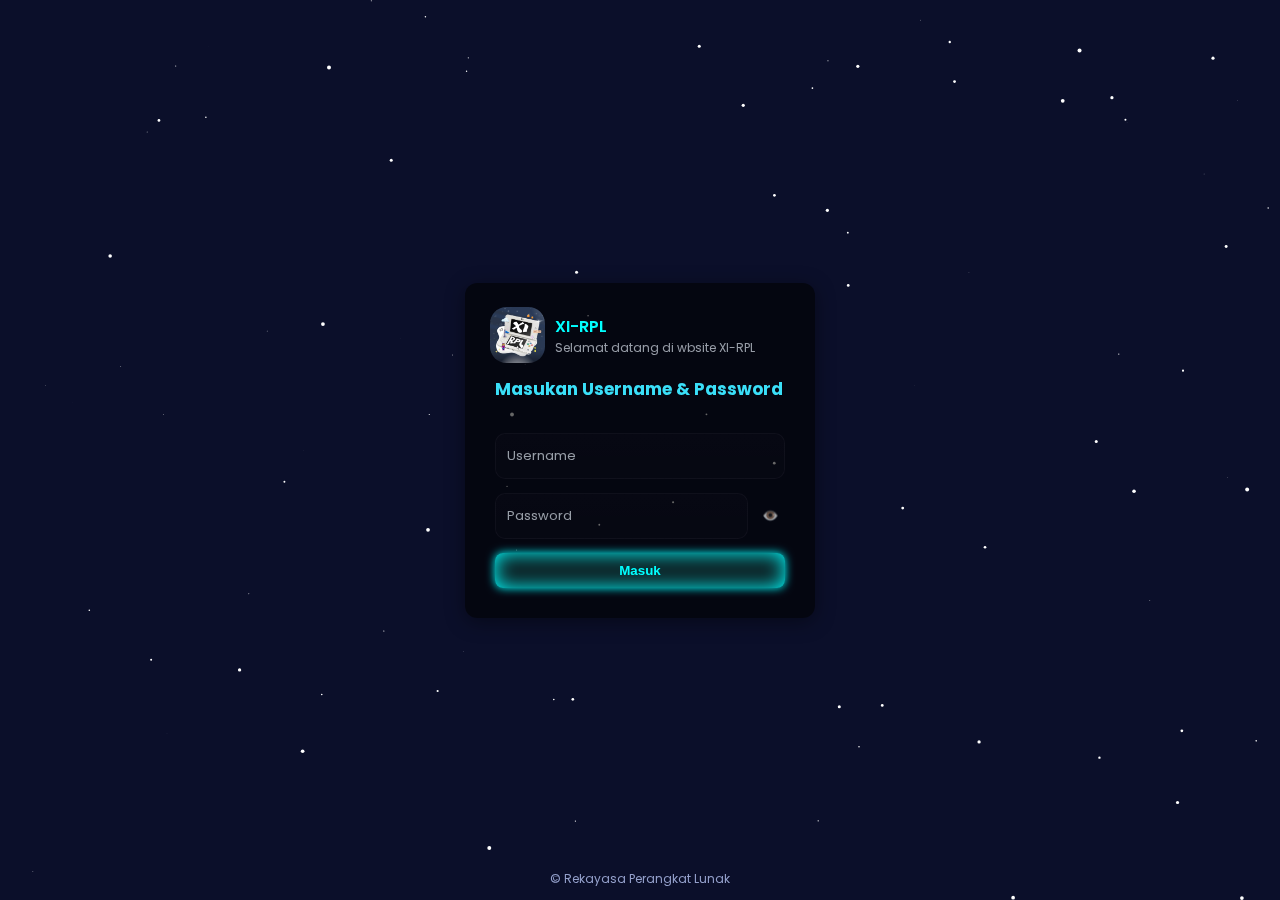
<file: index.html>
<!doctype html>
<html lang="id">
<head>
  <meta charset="utf-8" />
  <meta name="viewport" content="width=device-width,initial-scale=1" />
  <title>Login</title>
  <link href="https://fonts.googleapis.com/css2?family=Poppins:wght@300;400;600;700&display=swap" rel="stylesheet">
  <link rel="stylesheet" href="style/login.css">
</head>
<body>
  <canvas id="stars" class="bacgroud"></canvas>
  <main class="card" role="main" aria-labelledby="title">
    <div class="logo">
      <div class="mark" ><img src="poto/XIRPL.png" width="60"></div>
      <div class="container-center">
        <div style="font-weight:600;color: var(--accent-2)">XI-RPL</div>
        <div style="font-size:12px;color:var(--accent-3)">Selamat datang di wbsite XI-RPL</div>
      </div>
    </div>

    <h1 id="title">Masukan Username & Password</h1><br>

  <form id="loginForm" autocomplete="on" novalidate>
  <div class="field">
    <input id="username" type="text" placeholder required />
    <label for="username" class="floating">Username</label>
  </div>

  <div class="field">
    <div class="pass-wrap">
      <input id="password" type="password" placeholder="" required />
      <label for="password" class="floating">Password</label>
      <button type="button" class="show-pass" id="togglePass" aria-label="Tampilkan kata sandi">👁️</button>
    </div>
  </div>

  <button id="myBtn" class="btn" type="submit">Masuk</button>
</form>

<div class="overlay" id="overlay" aria-hidden="true">
  <div class="check">
    <div class="circle" id="checkCircle">
      <svg viewBox="0 0 24 24" fill="none" stroke="currentColor" stroke-width="1.6" stroke-linecap="round" stroke-linejoin="round"><path d="M20 6L9 17l-5-5" /></svg>
    </div>
    <div style="font-weight:600">Berhasil masuk!</div>
    <div style="color:var(--muted); font-size:13px">Mengalihkan ke Kelas...</div>
  </div>
</div> 
  </main>
  <footer class="credit">© Rekayasa Perangkat Lunak</footer>
  <script src="script/login.js"></script>
  <script type="module"></script>
</body>
</html>
</file>
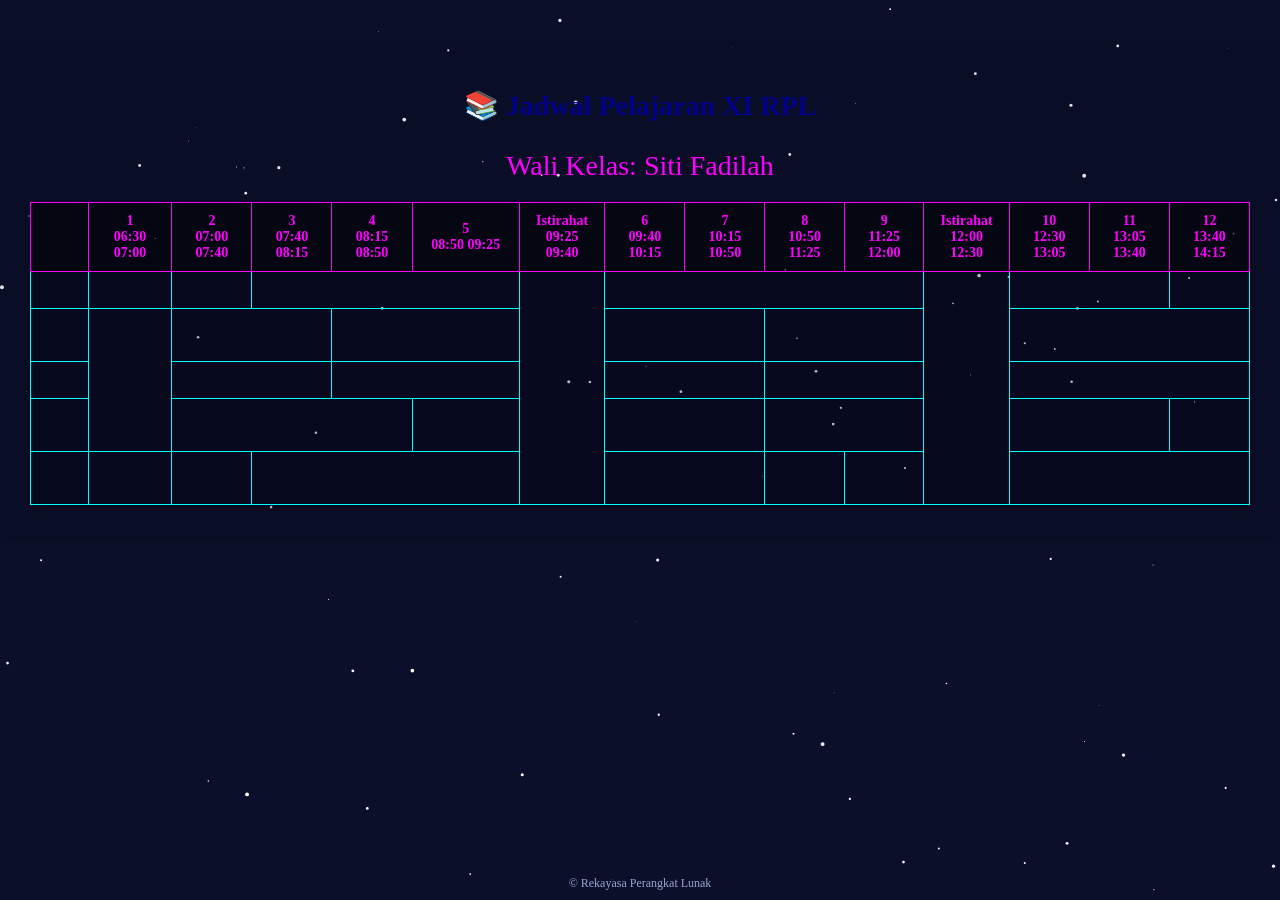
<file: jadwalpelajaran.html>
<!DOCTYPE html>
<html lang="id">
<head>
  <meta charset="UTF-8">
  <meta name="viewport" content="width=device-width, initial-scale=1.0">
  <title>Jadwal Pelajaran</title>
  <style>
body {
  margin: 0;
  padding: 0;
  background: #0b0f2a;
  color: white;
  overflow-x: hidden;
}

#jadwalPelajaranTable {
  text-align: center;
  background: rgba(0,0,0,0.1);
  border-radius: 12px;
  padding: 30px;
  max-width: 100%;
  margin: 40px auto;
  box-shadow: 0 6px 12px rgba(0,0,0,0.2);
  animation: fadeIn 1s ease-in-out;
  overflow-x: auto;
  z-index: 1;
  position: relative;
}

table {
  width: 100%;
  border-collapse: collapse;
}


#jadwalPelajaranTable h1 {
  font-size: 28px;
  color: darkblue;
  margin-bottom: 10px;
}
#jadwalPelajaranTable p {
  font-size: 28px;
  color: magenta;
  margin-bottom: 10px;
}

.pelajaran-table {
  width: 100%;
  border-collapse: collapse;
  margin-top: 20px;
  background: rgba(0,0,0,0.2);
  overflow: hidden;
  box-shadow: 0 4px 8px rgba(0,0,0,0.3);
}

.pelajaran-table th, .pelajaran-table td {
  padding: 10px;
  font-size: 14px;
  color: aqua;
  border: 1px solid;
}
.pelajaran-table th {
  background: rgba(0,0,0,0.4);
  color: magenta;
}

.pelajaran-table tbody tr {
  opacity: 0;
  transform: translateY(100%);
  animation: fadeInUp 2s ease forwards;
}
.pelajaran-table tbody tr:nth-child(1) { animation-delay: 0.5s; }
.pelajaran-table tbody tr:nth-child(2) { animation-delay: 0.9s; }
.pelajaran-table tbody tr:nth-child(3) { animation-delay: 1.3s; }
.pelajaran-table tbody tr:nth-child(4) { animation-delay: 1.7s; }
.pelajaran-table tbody tr:nth-child(5) { animation-delay: 2.1s; }
.pelajaran-table tbody tr:nth-child(6) { animation-delay: 2.5s; }

@keyframes fadeInUp {
  from { opacity: 0; transform: translateY(100%); }
  to { opacity: 1; transform: translateY(0); }
}
/* Tabel responsive */
.pelajaran-table {
  min-width: 800px; /* biar kolom ga terlalu sempit */
}
.backgroud {
  position: fixed;
  top: 0;
  left: 0;
  width: 100%;
  height: 100%;
  z-index: 0;
}
.credit{
      position:absolute;
      bottom:1%; 
      left:50%; 
      transform:translateX(-50%); 
      font-size:12px; 
      color:rgb(148, 160, 203)
    }
  </style>
</head>
<body>
  <canvas id="stars" class="backgroud"></canvas>
  <section id="jadwalPelajaranTable">
  <h1>📚 Jadwal Pelajaran XI RPL</h1>
  <p>Wali Kelas: Siti Fadilah</p>

    <table class="pelajaran-table">
      <thead>
      <tr>
        <th></th>
        <th>1<br>06:30 07:00</th>
        <th>2<br>07:00 07:40</th>
        <th>3<br>07:40 08:15</th>
        <th>4<br>08:15 08:50</th>
        <th>5<br>08:50 09:25</th>
        <th>Istirahat<br>09:25 09:40</th>
        <th>6<br>09:40 10:15</th>
        <th>7<br>10:15 10:50</th>
        <th>8<br>10:50 11:25</th>
        <th>9<br>11:25 12:00</th>
        <th>Istirahat<br>12:00 12:30</th>
        <th>10<br>12:30 13:05</th>
        <th>11<br>13:05 13:40</th>
        <th>12<br>13:40 14:15</th>
      </tr>
    </thead>
      <tbody>
        <tr>
          <td>Senin</td>
          <td>Upacara</td>
          <td>PSS</td>
          <td colspan="3">Bahasa Inggris</td>
          <td rowspan="5">Istirahat</td>
          <td colspan="4">Pemerograman WEB</td>
          <td rowspan="5">Istirahat</td>
          <td colspan="2">PPKN</td>
          <td></td>
        </tr>
        <tr>
          <td>Selasa</td>
          <td rowspan="3"></td>
          <td colspan="2">PKK</td>
          <td colspan="2">Pemerograman ANDROID</td>
          <td colspan="2">Pemerograman ANDROID</td>
          <td colspan="2">Basis Data</td>
          <td colspan="3">Basis Data</td>
        </tr>
        <tr>
          <td>Rabu</td>
          <td colspan="2">PAI</td>
          <td colspan="2">Olahraga</td>
          <td colspan="2">Bahasa Korea</td>
          <td colspan="2">Sejarah</td>
          <td colspan="3">Matematika</td>
        </tr>
        <tr>
          <td>Kamis</td>
          <td colspan="3">PKKTKJ</td>
          <td>Bahasa Indonesia</td>
          <td colspan="2">Bahasa Indonesia</td>
          <td colspan="2">Basis Data</td>
          <td colspan="2">Basis Data</td>
          <td>BK</td>
        </tr>
        <tr>
          <td>Jum'at</td>
          <td>Ruang AKT</td>
          <td>PSS</td>
          <td colspan="3">Pemerograman WEB</td>
          <td colspan="2">Pemerograman WEB</td>
          <td>BWK</td>
          <td></td>
          <td colspan="3"></td>
        </tr>
      </tbody>
    </table>
</section>
<footer class="credit">© Rekayasa Perangkat Lunak</footer>
<script>
  const canvas = document.getElementById("stars");
    const ctx = canvas.getContext("2d");
    let stars = [];

    function resizeCanvas() {
        canvas.width = window.innerWidth;
        canvas.height = window.innerHeight;
    }
    resizeCanvas();
    window.addEventListener("resize", resizeCanvas);

    for (let i = 0; i < 100; i++) {
        stars.push({
            x: Math.random() * canvas.width,
            y: Math.random() * canvas.height,
            r: Math.random() * 2,
            dx: (Math.random() - 0.5) * 0.5,
            dy: (Math.random() - 0.5) * 0.5
        });
    }

    function drawStars() {
        ctx.clearRect(0, 0, canvas.width, canvas.height);
        ctx.fillStyle = "white";
        stars.forEach(s => {
            ctx.beginPath();
            ctx.arc(s.x, s.y, s.r, 0, Math.PI * 2);
            ctx.fill();
            s.x += s.dx;
            s.y += s.dy;
            if (s.x < 0 || s.x > canvas.width) s.dx *= -1;
            if (s.y < 0 || s.y > canvas.height) s.dy *= -1;
        });
        requestAnimationFrame(drawStars);
    }
    drawStars();
</script>
</body>
</html>
</file>
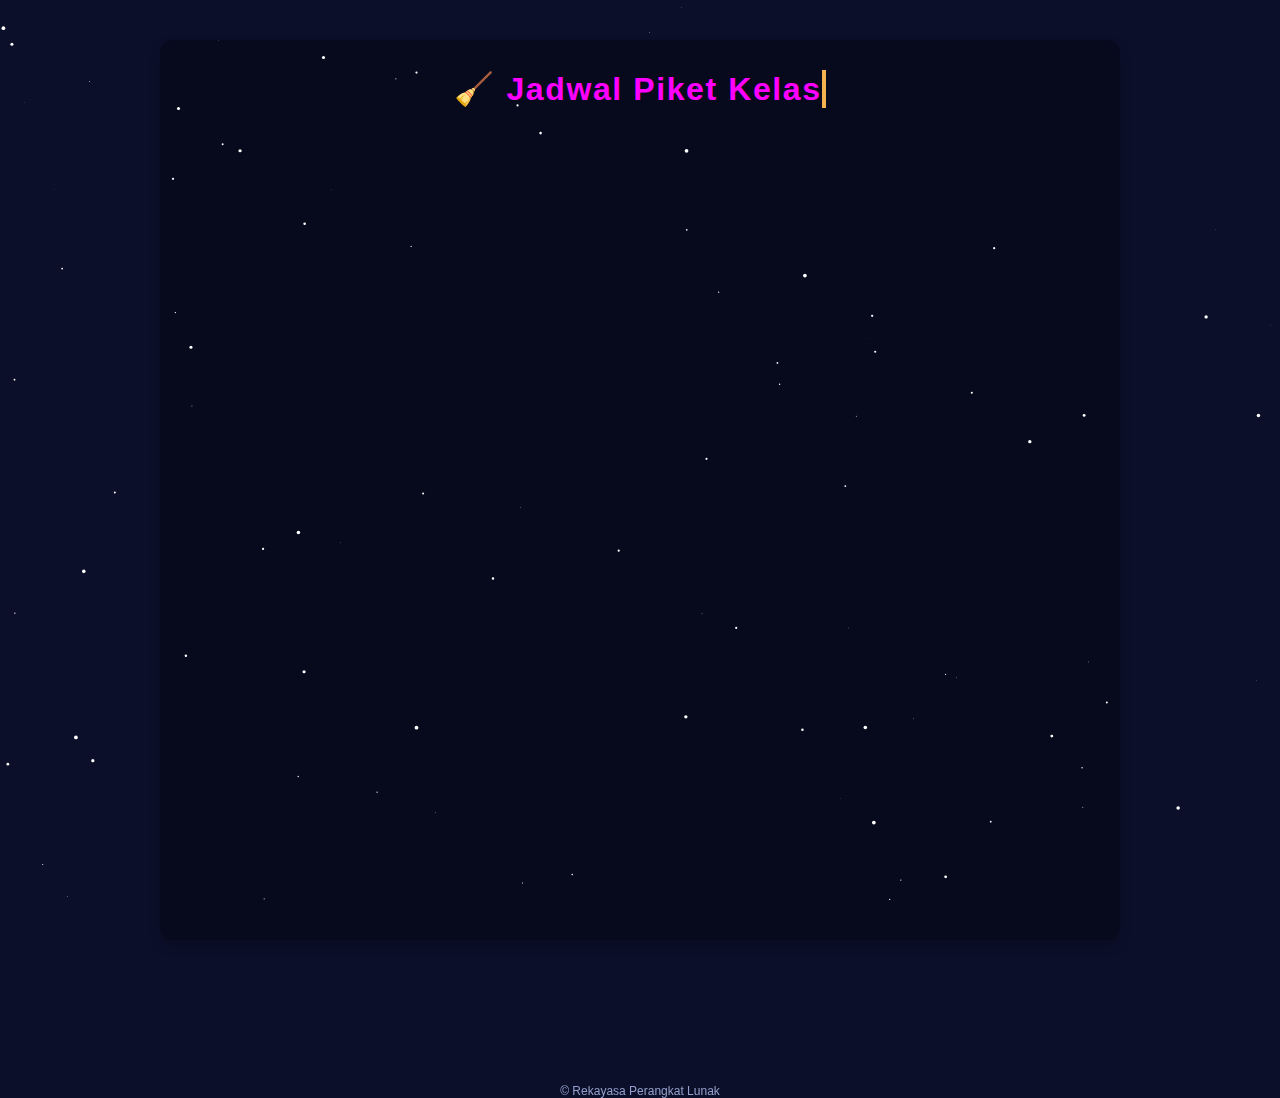
<file: jadwalpiket.html>
<!DOCTYPE html>
<html lang="id">
<head>
  <meta charset="UTF-8">
  <meta name="viewport" content="width=device-width, initial-scale=1.0">
  <title>Jadwal Piket</title>
  <style>
    body {
      font-family: Arial, sans-serif;
      margin: 0;
      padding: 0;
      color: white;
      background: #0b0f2a;
    }
    .bacgroud {
      position: fixed;
      top: 0;
      left: 0;
      width: 100%;
      height: 100%;
      z-index: 0;
    }
    /* Container */
    #jadwalPiketPoster {
      text-align: center;
      background: rgba(0,0,0,0.3);
      border-radius: 12px;
      padding: 30px;
      max-width: 900px;
      width: 90%;
      margin: 40px auto;
      box-shadow: 0 6px 12px rgba(0,0,0,0.2);
      animation: fadeIn 1s ease-in-out;
    }

    /* Judul animasi ketikan */
    #jadwalPiketPoster h1 {
      font-size: 32px;
      color: magenta;
      margin-bottom: 10px;
      overflow: hidden;
      border-right: .15em solid rgb(245, 178, 78);
      white-space: nowrap;
      margin: 0 auto;
      letter-spacing: .05em;
      animation: typing 3s steps(30, end), blink-caret .75s step-end infinite;
      width: fit-content;
    }

    #jadwalPiketPoster p {
      margin: 5px 0;
      color: #18a3df;
      opacity: 0;
      animation: fadeInUp 1s ease forwards;
      animation-delay: 1.5s;
    }
    .scroll-container {
      overflow-x: auto;                 /* aktifkan geser horizontal */
      -webkit-overflow-scrolling: touch;
    }
    /* Grid */
    .piket-grid {
      display: flex;
      gap: 20px;
      margin-top: 20px;
      flex-wrap: nowrap;                /* biar tetap sejajar, ga turun */
      min-width: max-content;           /* biar semua card tampil penuh */
    }
    .piket-grid.top {
      display: flex;
      justify-content: center;
      gap: 20px;
      margin-top: 20px;
    }
    .piket-grid.bottom {
      display: flex;
      justify-content: center;
      gap: 20px;
      margin-top: 20px;
    }
    .float {
      border-radius: 10px;
    }
    
    /* Card */
    .float.seninn   { animation: floatTiltSmooth 3s ease-in-out infinite;}
    .float.selasaa  { animation: floatTiltSmooth 3s ease-in-out infinite;}
    .float.rabuu    { animation: floatTiltSmooth 3s ease-in-out infinite;}
    .float.kamiss   { animation: floatTiltSmooth 3s ease-in-out infinite;}
    .float.jumatt   { animation: floatTiltSmooth 3s ease-in-out infinite;}
   @keyframes floatTiltSmooth {
  0% {
    transform: rotate(-3deg);  /* miring kiri */
    box-shadow: 0 0 30px cyan;
  }
  50% {
    transform: rotate(3deg);   /* miring kanan */
    box-shadow: 0 0 30px magenta;
  }
  100% {
    transform: rotate(-3deg);  /* balik kiri lagi */
    box-shadow: 0 0 30px cyan;
  }
}

    .piket-card {
      background: rgba(0,0,0,0.10);
      border-radius: 12px;
      padding: 15px;
      min-width: 180px;
      min-height: 150px;
      box-shadow: 0 4px 8px rgba(0,0,0,0.10);
      transform: translateY(50px);
      opacity: 0;
      transition: transform 0.3s ease, box-shadow 0.3s ease;
      animation: fadeInUp 0.8s ease forwards;
    }

    /* Animasi delay tiap card */
    .piket-card:nth-child(1) { animation-delay: 0.5s; }
    .piket-card:nth-child(2) { animation-delay: 0.8s; }
    .piket-card:nth-child(3) { animation-delay: 1.1s; }
    .bottom .piket-card:nth-child(1) { animation-delay: 1.4s; }
    .bottom .piket-card:nth-child(2) { animation-delay: 1.7s; }

    .piket-card h3 {
      color: rgb(57, 244, 10);
      padding: 6px;
      border-radius: 8px;
      margin-bottom: 10px;
    }

    /* Warna label tiap hari */
    .piket-card.senin   h3  { background: rgba(0,0,0,1); }
    .piket-card.selasa  h3  { background: rgba(0,0,0,1); }
    .piket-card.rabu    h3  { background: rgba(0,0,0,1); }
    .piket-card.kamis   h3  { background: rgba(0,0,0,1); }
    .piket-card.jumat   h3  { background: rgba(0,0,0,1); }

    .piket-card ul {
      list-style: none;
      padding: 0;
      margin: 0;
    }

    .piket-card li {
      margin: 5px 0;
      color: aqua;
      font-weight: 500;
      opacity: 0;
      transform: translateX(-20px);
      animation: fadeSlide 0.5s ease forwards;
    }

    /* Delay tiap li */
    .piket-card li:nth-child(1) { animation-delay: 2s  ; }
    .piket-card li:nth-child(2) { animation-delay: 2.2s; }
    .piket-card li:nth-child(3) { animation-delay: 2.4s; }
    .piket-card li:nth-child(4) { animation-delay: 2.6s; }
    .piket-card li:nth-child(5) { animation-delay: 2.8s; }
    .piket-card li:nth-child(6) { animation-delay: 3.0s; }
    .piket-card li:nth-child(7) { animation-delay: 3.2s; }

    .catatan {
      color: rgb(88, 240, 152);
      margin-top: 20px;
      background: rgba(0,0,0,0.10);
      border: 2px dashed #ff6600;
      padding: 15px;
      border-radius: 8px;
      text-align: left;
      opacity: 0;
      animation: fadeInUp 1s ease forwards;
      animation-delay: 3.4s;
    }
    .credit{
      position:absolute;
      bottom: -22%; 
      left:50%; 
      transform:translateX(-50%); 
      font-size:12px; 
      color:rgb(148, 160, 203)
    }
    /* Keyframes */
    @keyframes fadeIn {
      from { opacity: 0; }
      to { opacity: 1; }
    }
    @keyframes fadeInUp {
      from { opacity: 0; transform: translateY(30px); }
      to { opacity: 1; transform: translateY(0); }
    }
    @keyframes fadeSlide {
      from { opacity: 0; transform: translateX(-20px); }
      to { opacity: 1; transform: translateX(0); }
    }
    @keyframes typing {
      from { width: 0 }
      to { width: 100% }
    }
    @keyframes blink-caret {
      from, to { border-color: transparent }
      50% { border-color: magenta; }
    }
  </style>
</head>
<body><canvas id="stars" class="bacgroud"></canvas>
  <section id="jadwalPiketPoster">
    <h1>🧹 Jadwal Piket Kelas</h1>
    <p>Kelas: XI RPL </p>
    <p>Wali Kelas: Siti Fadilah</p><br>
  <div class="scroll-container"><br><br>
    <div class="piket-grid top">
      <div class="float seninn">  
        <div class="piket-card senin">
          <h3>Senin</h3>
          <ul>
            <li>Abidal</li>
            <li>Dinda</li>
            <li>Nazwa</li>
            <li>Rapka</li>
            <li>Ricky</li>
            <li>Suci</li>
            <li>Vilga</li>
          </ul>
        </div>
      </div>
      <div class="float selasaa">  
        <div class="piket-card selasa">
          <h3>Selasa</h3>
          <ul>
            <li>Alya</li>
            <li>Denisa</li>
            <li>Haikal</li>
            <li>Ihsan</li>
            <li>Oka</li>
            <li>Satria</li>
            <li>Yuda</li>
          </ul>
        </div>
      </div>
      <div class="float rabuu">
        <div class="piket-card rabu">
          <h3>Rabu</h3>
          <ul>
            <li>Alfi</li>
            <li>Andika</li>
            <li>Candy</li>
            <li>Diana</li>
            <li>Monicka</li>
            <li>Pradicka</li>
            <li>Revan</li>
          </ul>
        </div>
      </div>
    </div>

    <div class="piket-grid bottom">
      <div class="float kamiss">
        <div class="piket-card kamis">
          <h3>Kamis</h3>
          <ul>
            <li>Azka</li>
            <li>Bagus</li>
            <li>Becky</li>
            <li>Farhan</li>
            <li>Wini</li>
            <li>Rizky</li>
          </ul>
        </div>
      </div>
      <div class="float jumatt">
        <div class="piket-card jumat">
          <h3>Jumat</h3>
          <ul>
            <li>Givanes</li>
            <li>Revansha</li>
            <li>Nela</li>
            <li>Lutfi</li>
            <li>Gerani</li>
            <li>Bhesti</li>
          </ul>
        </div>
      </div>
    </div><br><br>
  </div>

    <div class="catatan">
      <h3>Catatan:</h3>
      <p>Piket Berlaku Ketika Kelas Kotor!!</p>
    </div>
  </section>
  <footer class="credit">© Rekayasa Perangkat Lunak</footer>
  <script>
    const canvas = document.getElementById("stars");
    const ctx = canvas.getContext("2d");
    let stars = [];

    function resizeCanvas() {
        canvas.width = window.innerWidth;
        canvas.height = window.innerHeight;
    }
    resizeCanvas();
    window.addEventListener("resize", resizeCanvas);

    for (let i = 0; i < 100; i++) {
        stars.push({
            x: Math.random() * canvas.width,
            y: Math.random() * canvas.height,
            r: Math.random() * 2,
            dx: (Math.random() - 0.5) * 0.5,
            dy: (Math.random() - 0.5) * 0.5
        });
    }

    function drawStars() {
        ctx.clearRect(0, 0, canvas.width, canvas.height);
        ctx.fillStyle = "white";
        stars.forEach(s => {
            ctx.beginPath();
            ctx.arc(s.x, s.y, s.r, 0, Math.PI * 2);
            ctx.fill();
            s.x += s.dx;
            s.y += s.dy;
            if (s.x < 0 || s.x > canvas.width) s.dx *= -1;
            if (s.y < 0 || s.y > canvas.height) s.dy *= -1;
        });
        requestAnimationFrame(drawStars);
    }
    drawStars();
  </script>
</body>
</html>
</file>
<file: style/login.css>
:root{
  --bg1       :#0f172a;
  --bg2       :#0b1020;
  --accent    :#19b4fc;
  --accent-2  :cyan;
  --accent-3  :rgba(230,238,248,0.65);
  --text      :cyan;
  --glass     :rgba(255,255,255,0.06);
  --muted     :rgba(230,238,248,0.65);
}
*{box-sizing:border-box}
html,body{height:100%;}
body{
  margin:0;
  padding: 0;
  width: 100%;
  height: 100%;
  font-family: 'Poppins', system-ui, -apple-system, 'Segoe UI', Roboto, 'Helvetica Neue', Arial;
  color: white;
  background: #0b0f2a;
  display:flex;
  align-items:center;
  justify-content:center;
  overflow:auto;
}
.bacgroud {
  position: fixed;
  top: 0;
  left: 0;
  width: 100%;
  height: 100%;
  z-index: 0;
}
/* Card */
.card{
  padding: 30px;
  background: rgba(0, 0, 0, 0.6);
  border-radius: 12px;
  box-shadow: 0 4px 20px rgba(0, 0, 0, 0.4);
  color: white;
  position: relative;
  z-index: 1;
  width: 100%;
  max-width: 350px;
  animation: floatGlow 5s ease-in-out infinite;
}

.logo{display:flex; gap:15px; align-items:center}
.logo .mark{width:45px; height: 45px; border-radius:10px; background:linear-gradient(135deg,var(--accent-2),var(--accent-2)); display:flex;align-items:center;justify-content:center;font-weight:700}
h1{margin:18px 0 6px; font-size:17px; color: rgb(58, 223, 248);}
p.lead{margin:0 0 22px; color:var(--accent-3); font-size:13px}
.logo img {
  width: 55px;
  border-radius: 30%;
}

form{display:grid; gap:14px}
.field{position:relative}
input[type="text"], input[type="password"], input[type="email"]{
  width:100%; padding:14px 14px; border-radius:10px; border:1px solid rgba(255,255,255,0.04);
  background:linear-gradient(180deg, rgba(255,255,255,0.01), rgba(255,255,255,0.006)); color:var(--text);
  outline:none; font-size:14px; transition:box-shadow .18s, transform .12s;
}
input:focus{box-shadow:0 6px 18px cyan; transform:translateY(-2px)}

/* floating label */
label.floating{position:absolute; left:12px; top:50%; transform:translateY(-50%); pointer-events:none; transition:all .18s; color:var(--muted); font-size:13px}
input:not(:placeholder-shown) + label.floating,
input:focus + label.floating{top:6px; font-size:11px; color:var(--accent-2)}

.pass-wrap{display:flex; align-items:center; gap:8px}
.show-pass{background:none;border:0;color:var(--muted);cursor:pointer;padding:6px;border-radius:8px}

.row{display:flex; justify-content:space-between; align-items:center}
.small{font-size:13px; color:var(--muted)}

.btn{
 padding: 10px 20px;
  border: none;
  border-radius: 8px;
  background: rgb(13, 31, 35);
  color: #0ff;
  font-weight: bold;
  cursor: pointer;
  box-shadow: 0 0 10px #0ff, 0 0 20px #0ff inset;
  transition: 0.3s;
  position: relative;
  transition: transform 0.3s;
}
.btn:active{
  transform:translateY(1px)
}
.btn:hover {
transform: scale(1.05);
box-shadow: 0 0 20px cyan;
}

.meta{display:flex; gap:10px; align-items:center}
.link{color:var(--muted); font-size:13px; text-decoration:none}

/* floating social icons */
.socials{display:flex; gap:8px}
.chip{padding:8px 10px; border-radius:10px; background:rgba(255,255,255,0.02); border:1px solid rgba(255,255,255,0.02); font-size:13px}

/* input error animation */
.shake{animation: shake .48s}
@keyframes shake{ 10%{transform:translateX(-6px)} 30%{transform:translateX(6px)}50%{transform:translateX(-4px)}70%{transform:translateX(4px)}90%{transform:translateX(-2px)} 100%{transform:translateX(0)} }

/* success overlay */
.overlay{position:absolute; inset:0; display:flex; align-items:center; justify-content:center; background:linear-gradient(180deg, rgba(2,6,23,0.6), rgba(2,6,23,0.8)); z-index:5; opacity:0; pointer-events:none; transition:opacity .28s}
.overlay.show{opacity:1; pointer-events:auto}
.check{
  display:flex; flex-direction:column; align-items:center; gap:12px; color:var(--text);
}
.circle{
  width:86px; height:86px; border-radius:50%; background:linear-gradient(180deg, rgba(255,255,255,0.04), rgba(255,255,255,0.02)); display:flex; align-items:center; justify-content:center; box-shadow:0 8px 30px rgba(0,0,0,0.4);
}
.check svg{width:48px; height:48px}

/* small footer animation */
.credit{position:absolute; bottom:12px; left:50%; transform:translateX(-50%); font-size:12px; color:rgb(148, 160, 203)}

/* responsive */
@media (max-width:420px){
  .card{padding:20px}
  h1{font-size:18px}
}

/* Animasi shake saat salah login */
@keyframes shake {
  0% { transform: translateX(0); }
  20% { transform: translateX(-8px); }
  40% { transform: translateX(8px); }
  60% { transform: translateX(-6px); }
  80% { transform: translateX(6px); }
  100% { transform: translateX(0); }
}
@keyframes floatGlow {
  0%, 100% {
    transform: translateY(0);
    box-shadow: 0 0 10px rgba(19, 137, 221, 0.621);
  }
  50% {
    transform: translatey(-50px);
    box-shadow: 0 0 50px aqua;
  }

}
.shake {
  animation: shake 0.5s ease;
  border: 1px solid red !important;
}
.spin {
      animation: rotate 0.1s linear infinite;
    }
    @keyframes rotate {
      from { transform: rotate(0deg); }
      to { transform: rotate(360deg); }
    }
</file>
